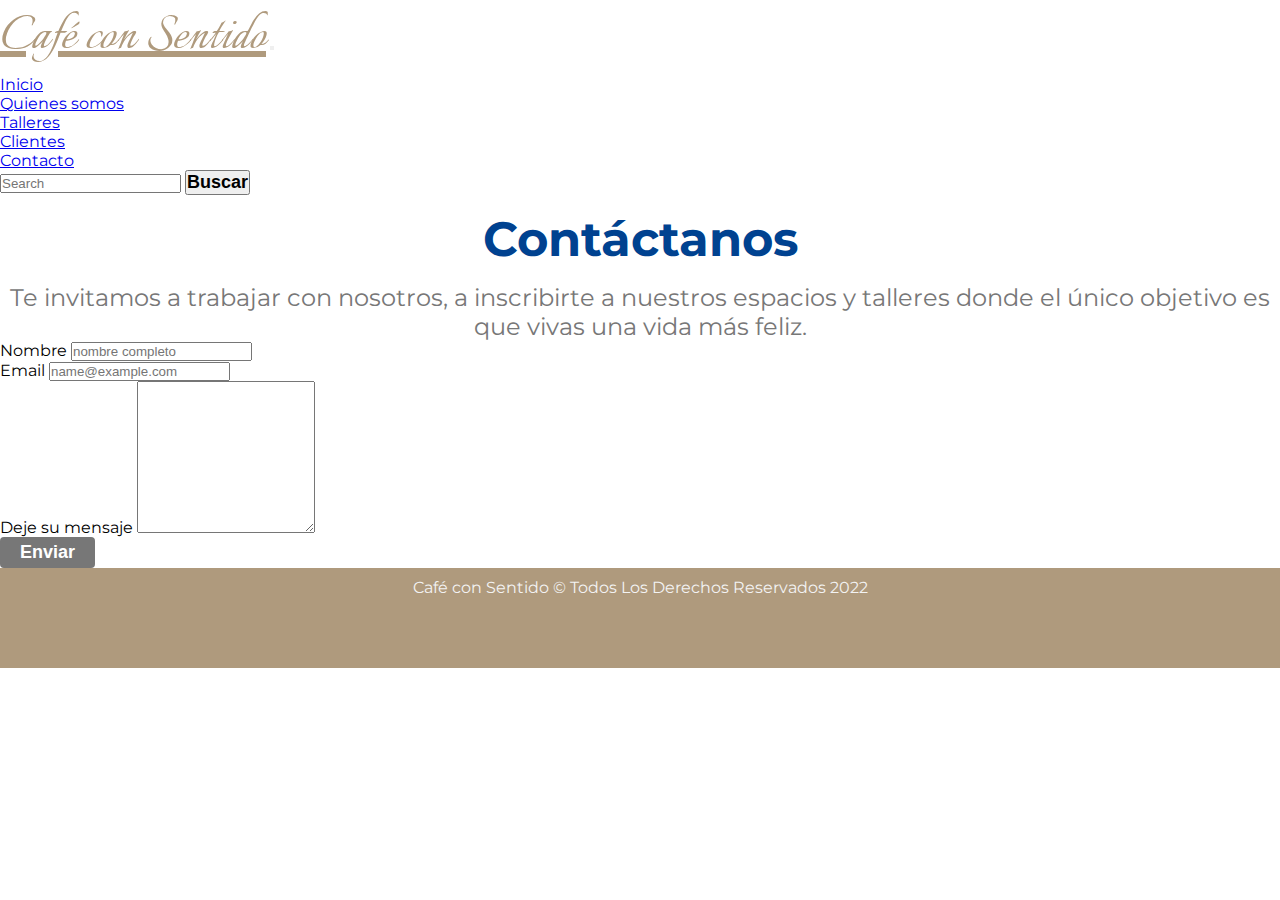
<file: pages/contactanos.html>
<!DOCTYPE html>
<html lang="en">
  <head>
    <meta charset="UTF-8" />
    <meta http-equiv="X-UA-Compatible" content="IE=edge" />
    <meta name="viewport" content="width=device-width, initial-scale=1.0" />
    <title>Contactanos | Cafe con Sentido</title>
    <meta name="keywords" content="felicidad extrema,felicidad aristoteles,felicidad absoluta,felicidad amor,felicidad budismo,felicidad buda,felicidad concepto,meditacion guiada,meditaciones,meditacion para la ansiedad,meditacion guiada corta,meditacion guiada para dormir,meditacion mindfulness,meditacion amor propio,meditacion al aire libre,meditacion amor propio y autoestima,meditacion a la mañana,meditacion a conciencia plena,meditacion a dios,meditacion budista,meditación beneficios,meditacion bombones para el alma,meditacion buda">

    <meta name="description" content="En Café con Sentido hemos creado espacios de escucha, de aprendizajes, de inspiración y creatividad para poner al servicio de personas, empresas y de toda la comunidad entregando poderosas herramientas de autoconocimiento y cuidado para avanzar a una mejor versión de sí mismos y una mayor plenitud. Contactanos si quieres saber más">
    
    <link
      href="https://cdn.jsdelivr.net/npm/bootstrap@5.1.3/dist/css/bootstrap.min.css"
      rel="stylesheet"
      integrity="sha384-1BmE4kWBq78iYhFldvKuhfTAU6auU8tT94WrHftjDbrCEXSU1oBoqyl2QvZ6jIW3"
      crossorigin="anonymous"
    />
    <link rel="stylesheet" href="../css/style.css" />

    <link
      rel="shortcut icon"
      href="../img/Logo_CCS-05.png"
      type="image/x-icon"
    />
  </head>
  <body>
    <header>
      <nav class="navbar navbar-expand-lg navbar-light bg-light">
        <div class="container-fluid">
          <a class="navbar-brand" href="#">Café con Sentido</a>
          <button
            class="navbar-toggler"
            type="button"
            data-bs-toggle="collapse"
            data-bs-target="#navbarSupportedContent"
            aria-controls="navbarSupportedContent"
            aria-expanded="false"
            aria-label="Toggle navigation"
          >
            <span class="navbar-toggler-icon"></span>
          </button>
          <div class="collapse navbar-collapse" id="navbarSupportedContent">
            <ul class="navbar-nav me-auto mb-2 mb-lg-0">
              <li class="nav-item">
                <a
                  class="nav-link"
                  aria-current="page"
                  href="../index.html"
                >
                  Inicio
                </a>
              </li>
              <li class="nav-item">
                <a class="nav-link" href="./quienessomos.html">Quienes somos</a>
              </li>
              <li class="nav-item">
                <a class="nav-link" href="./talleres.html">Talleres</a>
              </li>
              <li class="nav-item">
                <a class="nav-link" href="./confian.html">Clientes</a>
              </li>
              <li class="nav-item">
                <a class="nav-link active" href="./contactanos.html">Contacto</a>
              </li>
            </ul>
            <form class="d-flex">
              <input
                class="form-control me-2"
                type="search"
                placeholder="Search"
                aria-label="Search"
              />
              <button class="btn btn-outline-success" type="submit">
                Buscar
              </button>
            </form>
          </div>
        </div>
      </nav>
    </header>
    <main>
      <div class="container marketing">
        <div class="row py-lg-5">
          <h1 class="titularPagina--center">Contáctanos</h1>
          <p class="subTitularPagina--center">
            Te invitamos a trabajar con nosotros, a inscribirte a nuestros espacios y talleres donde el único objetivo es que vivas una vida más feliz.
          </p>
        </div>
      </div>

      <div class="container-sm">
        <form>
          <div class="mb-3">
            <label for="exampleFormControlInput1" class="form-label">
              Nombre
            </label>
            <input
              type="text"
              class="form-control"
              placeholder="nombre completo"
            />
          </div>

          <div class="mb-3">
            <label for="exampleFormControlInput1" class="form-label">
              Email
            </label>
            <input
              type="email"
              class="form-control"
              placeholder="name@example.com"
            />
          </div>

          <div class="mb-3">
            <label for="exampleFormControlTextarea1" class="form-label">
              Deje su mensaje
            </label>
            <textarea class="form-control" rows="10"></textarea>
          </div>

         
                    
              </div>
            </div>

            <div class="row py-lg-5">
              <button type="submit" class="btn-talleres">Enviar</button>
            </div>
       
          </fieldset>
        </form>
      </div>
      <footer class="w-100  d-flex  align-items-center justify-content-center flex-wrap">
        <p class="fs-5 px-3  pt-3">Café con Sentido &copy; Todos Los Derechos Reservados 2022</p>
        <div id="iconos" >
            <a href="#"><i class="bi bi-facebook"></i></a>
            <a href="#"><i class="bi bi-twitter"></i></a>
            <a href="#"><i class="bi bi-instagram"></i></a>  
        </div>
      </footer>
      
    </main>
    <script
      src="https://cdn.jsdelivr.net/npm/bootstrap@5.1.3/dist/js/bootstrap.bundle.min.js"
      integrity="sha384-ka7Sk0Gln4gmtz2MlQnikT1wXgYsOg+OMhuP+IlRH9sENBO0LRn5q+8nbTov4+1p"
      crossorigin="anonymous"
    ></script>
  </body>
</html>
</file>
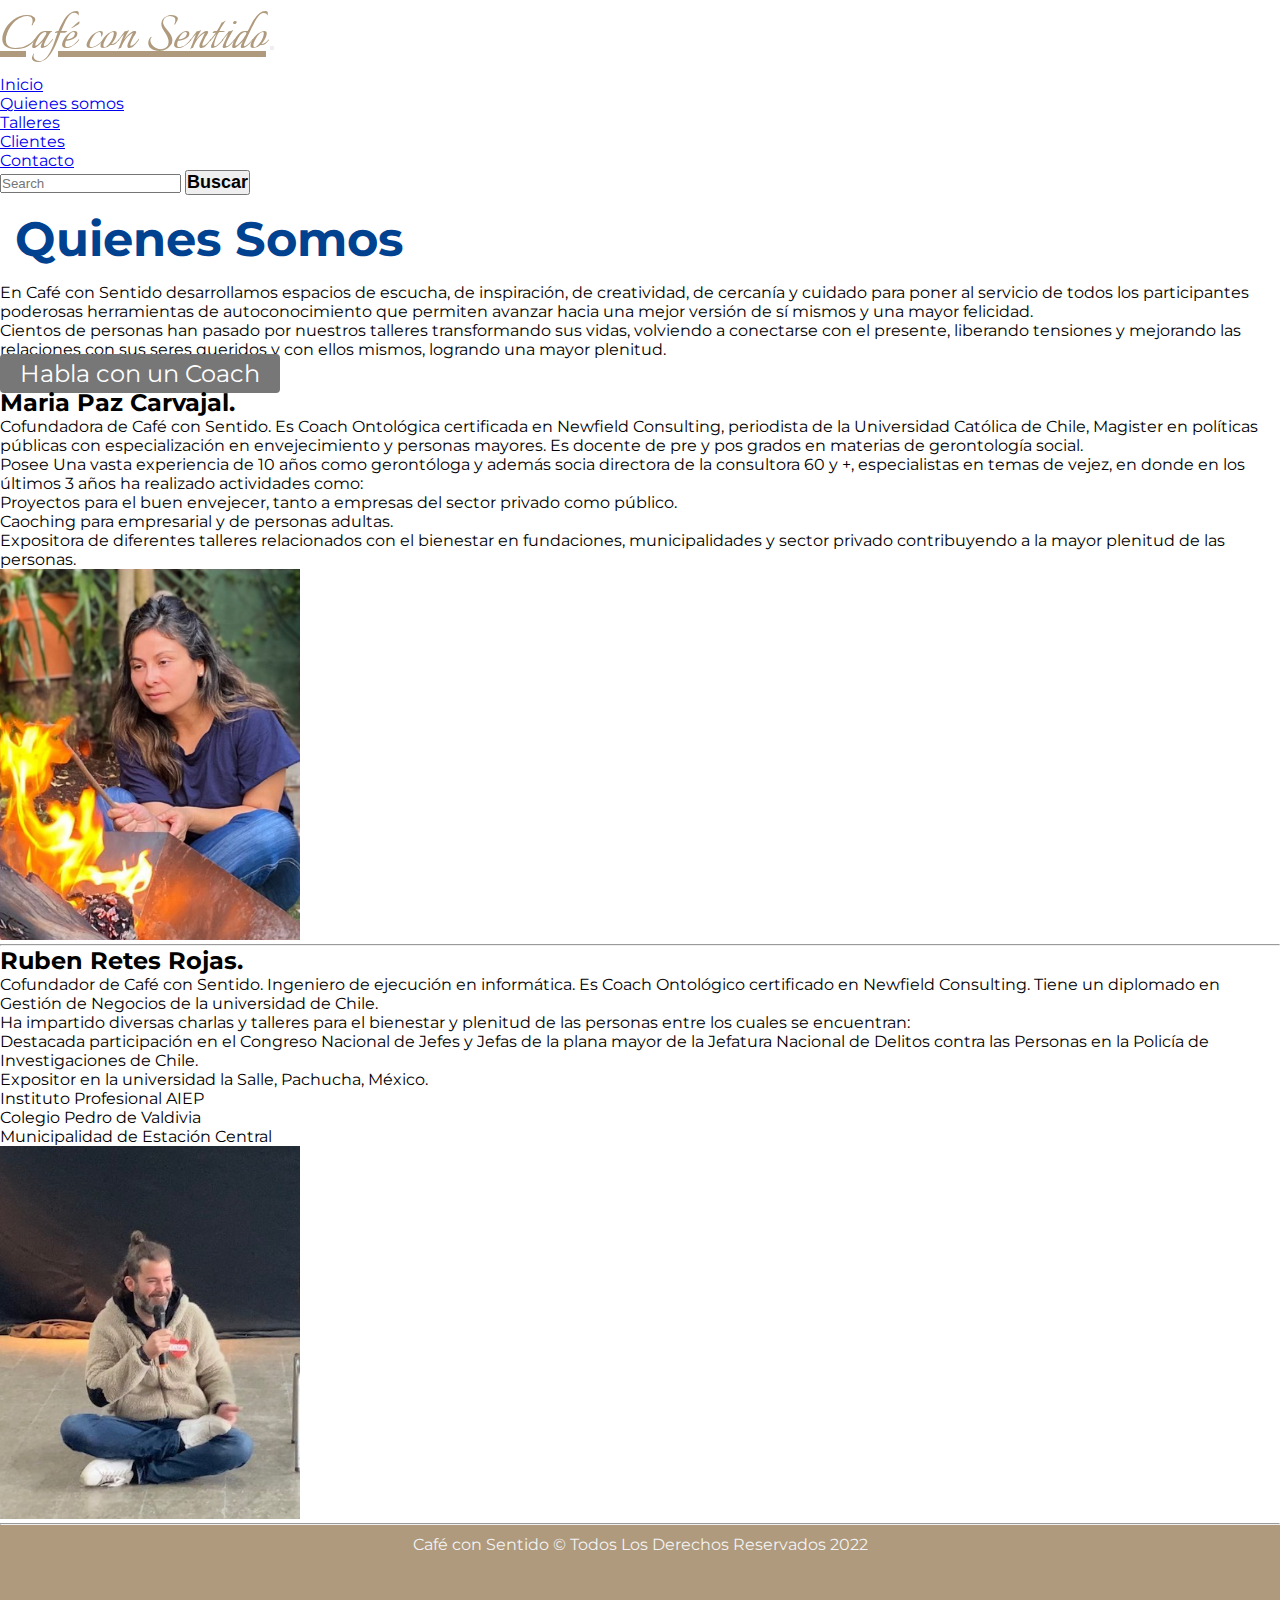
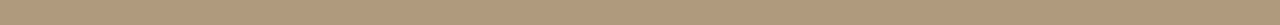
<file: pages/quienessomos.html>
<!DOCTYPE html>
<html lang="en">
  <head>
    <meta charset="UTF-8" />
    <meta http-equiv="X-UA-Compatible" content="IE=edge" />
    <meta name="viewport" content="width=device-width, initial-scale=1.0" />
    <title>Quienes Somos | Cafe con Sentido</title>
    
    <meta name="description" content="Cientos de personas han pasado por nuestros talleres transformando sus vidas, volviendo a conectarse con el presente, liberando tensiones y mejorando las relaciones con sus seres queridos y con ellos mismos, logrando una mayor plenitud.">
    <meta name="keywords" content="coaching ontologico,	coaching que es, coaching empresarial, coaching organizacional, coaching argentina,coaching chile, coaching latam, coaching agiles">

    
    <link
      href="https://cdn.jsdelivr.net/npm/bootstrap@5.1.3/dist/css/bootstrap.min.css"
      rel="stylesheet"
      integrity="sha384-1BmE4kWBq78iYhFldvKuhfTAU6auU8tT94WrHftjDbrCEXSU1oBoqyl2QvZ6jIW3"
      crossorigin="anonymous"
    />
    <link rel="stylesheet" href="../css/style.css" />

    <link
    rel="shortcut icon"
    href="../img/Logo_CCS-05.png"
    type="image/x-icon"
  />
  </head>
  
    <header>
      <nav class="navbar navbar-expand-lg navbar-light bg-light">
        <div class="container-fluid">
          <a class="navbar-brand" href="#">Café con Sentido</a>
          <button
            class="navbar-toggler"
            type="button"
            data-bs-toggle="collapse"
            data-bs-target="#navbarSupportedContent"
            aria-controls="navbarSupportedContent"
            aria-expanded="false"
            aria-label="Toggle navigation"
          >
            <span class="navbar-toggler-icon"></span>
          </button>
          <div class="collapse navbar-collapse" id="navbarSupportedContent">
            <ul class="navbar-nav me-auto mb-2 mb-lg-0">
              <li class="nav-item">
                <a
                  class="nav-link"
                  aria-current="page"
                  href="../index.html"
                >
                  Inicio
                </a>
              </li>
              <li class="nav-item">
                <a class="nav-link active" href="./quienessomos.html">Quienes somos</a>
              </li>
              <li class="nav-item">
                <a class="nav-link" href="./talleres.html">Talleres</a>
              </li>
              <li class="nav-item">
                <a class="nav-link" href="./confian.html">Clientes</a>
              </li>
              <li class="nav-item">
                <a class="nav-link" href="./contactanos.html">Contacto</a>
              </li>
            </ul>
            <form class="d-flex">
              <input
                class="form-control me-2"
                type="search"
                placeholder="Search"
                aria-label="Search"
              />
              <button class="btn btn-outline-success" type="submit">
                Buscar
              </button>
            </form>
          </div>
        </div>
      </nav>
    </header>
    <div>
      <section class="py-5 text-center container">

        <div class="row py-lg-5">
          <div class="col-lg-11 col-md-8 mx-auto">
            <h1 class="titularPagina">Quienes Somos</h1>
           
            <p class="lead text-muted">
              En Café con Sentido desarrollamos espacios de escucha, de inspiración, de creatividad, de cercanía y cuidado para poner al servicio de todos los participantes poderosas herramientas de autoconocimiento que permiten avanzar hacia una mejor versión de sí mismos y una mayor felicidad.
            </p>
            <p class="lead text-muted">
              Cientos de personas han pasado por nuestros talleres transformando sus vidas, volviendo a conectarse con el presente, liberando tensiones y mejorando las relaciones con sus seres queridos y con ellos mismos, logrando una mayor plenitud.

            </p>
            
            <p>
              <a href="./contactanos.html" class="btn-talleres">
                Habla con un Coach
              </a>
            </p>
          </div>
        </div>
      </section>

      <div class="container marketing">
        <div class="row featurette">
          <div class="col-md-7">
            <h2 class="featurette-heading">
              Maria Paz Carvajal.
            </h2>
            <p class="lead">
              Cofundadora de Café con Sentido. Es Coach Ontológica certificada en Newfield Consulting, periodista de la Universidad Católica de Chile, Magister en políticas públicas con especialización en envejecimiento y personas mayores. Es docente de pre y pos grados en materias de gerontología social.
            </p>
<div class="text-muted">
            <p>
              Posee Una vasta experiencia de  10 años como gerontóloga y además socia directora de la consultora 60 y +, especialistas en temas de vejez,  en donde en los últimos 3 años ha realizado actividades como:
            </p>
            <ul>
              <li>Proyectos para el buen envejecer, tanto a empresas del sector privado como público.
              </li>
              <li>Caoching para empresarial y de personas adultas.</li>
              <li>Expositora de diferentes talleres relacionados con el bienestar en fundaciones, municipalidades y sector privado contribuyendo a la mayor plenitud de las personas.</li>
            </ul>
          </div>
          </div>
          <div class="col-md-5">
              <img src="../img/paz.png" alt="" class="quienessomos-img">
          </div>
        </div>

        <hr class="featurette-divider" />

        <div class="row featurette">
          <div class="col-md-7 order-md-2">
            <h2 class="featurette-heading">
              Ruben Retes Rojas.
            </h2>
            <p class="lead">
              Cofundador de Café con Sentido. Ingeniero de ejecución en informática. Es Coach Ontológico certificado en Newfield Consulting. Tiene un diplomado en Gestión de Negocios de la universidad de Chile. 
            </p>
          <div class="text-muted">
            <p>
              Ha impartido diversas charlas y talleres para el bienestar y plenitud de las personas entre los cuales se encuentran:
            </p>
            <ul>
              <li>Destacada participación en el Congreso Nacional de Jefes y Jefas de la plana mayor de la Jefatura Nacional de Delitos contra las Personas en la Policía de Investigaciones de Chile.
              </li>
              <li>Expositor en la universidad la Salle, Pachucha, México.</li>
              <li>Instituto Profesional AIEP</li>
                
              <li>Colegio Pedro de Valdivia</li>
              <li>Municipalidad de Estación Central</li>
            </ul>
          </div>     
          </div>
          <div class="col-md-5 order-md-1">
            <div class="col-md-5">
              <img src="../img/ruben.jpg" alt="" class="quienessomos-img">
          </div>
          </div>
        </div>
        <hr class="featurette-divider" />
      </div>
    
      <footer class="w-100  d-flex  align-items-center justify-content-center flex-wrap">
        <p class="fs-5 px-3  pt-3">Café con Sentido &copy; Todos Los Derechos Reservados 2022</p>
        <div id="iconos" >
            <a href="#"><i class="bi bi-facebook"></i></a>
            <a href="#"><i class="bi bi-twitter"></i></a>
            <a href="#"><i class="bi bi-instagram"></i></a>  
        </div>
      </footer>
      
  
    </main>
    
  

    <script
      src="https://cdn.jsdelivr.net/npm/bootstrap@5.1.3/dist/js/bootstrap.bundle.min.js"
      integrity="sha384-ka7Sk0Gln4gmtz2MlQnikT1wXgYsOg+OMhuP+IlRH9sENBO0LRn5q+8nbTov4+1p"
      crossorigin="anonymous"
    ></script>

  </body>
</html>
</file>
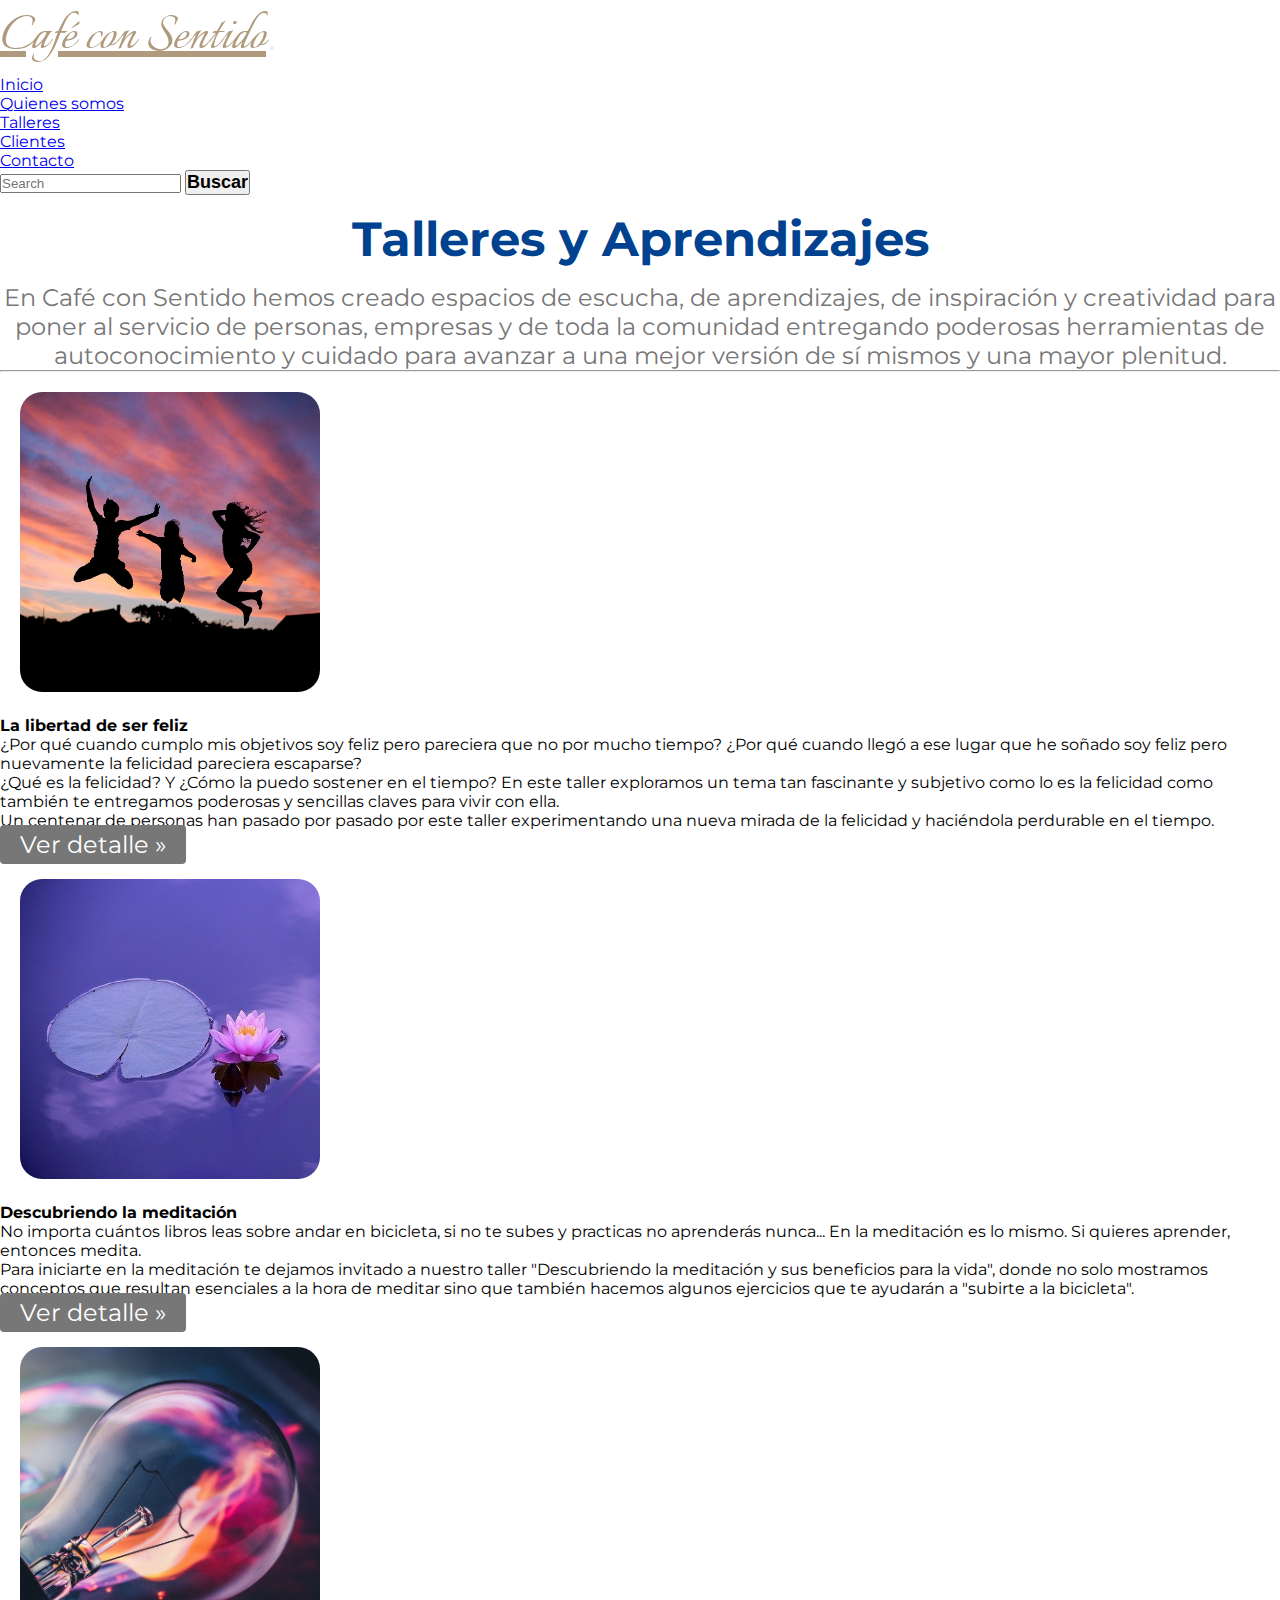
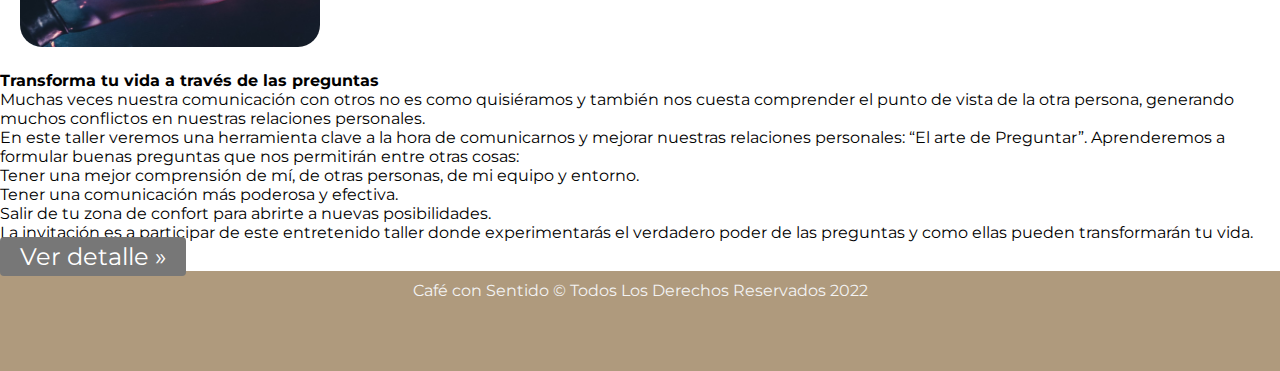
<file: pages/talleres.html>
<!DOCTYPE html>
<html lang="en">
  <head>
    <meta charset="UTF-8" />
    <meta http-equiv="X-UA-Compatible" content="IE=edge" />
    <meta name="viewport" content="width=device-width, initial-scale=1" />
    <title>Talleres y Aprendizajes | Cafe con Sentido</title>
    <meta name="keywords" content="felicidad extrema,felicidad aristoteles,felicidad absoluta,felicidad amor,felicidad budismo,felicidad buda,felicidad concepto,meditacion guiada,meditaciones,meditacion para la ansiedad,meditacion guiada corta,meditacion guiada para dormir,meditacion mindfulness,meditacion amor propio,meditacion al aire libre,meditacion amor propio y autoestima,meditacion a la mañana,meditacion a conciencia plena,meditacion a dios,meditacion budista,meditación beneficios,meditacion bombones para el alma,meditacion buda">

    <meta name="description" content="Un centenar de personas han pasado por pasado por nuestros talleres, experimentando una nueva mirada de la felicidad y haciéndola perdurable en el tiempo.">
    
    <link
      href="https://cdn.jsdelivr.net/npm/bootstrap@5.1.3/dist/css/bootstrap.min.css"
      rel="stylesheet"
      integrity="sha384-1BmE4kWBq78iYhFldvKuhfTAU6auU8tT94WrHftjDbrCEXSU1oBoqyl2QvZ6jIW3"
      crossorigin="anonymous"
    />
    <link rel="stylesheet" href="../css/style.css" />

    <link
      rel="shortcut icon"
      href="../img/Logo_CCS-05.png"
      type="image/x-icon"
    />
  </head>
  <body>
    <header>
      <nav class="navbar navbar-expand-lg navbar-light bg-light">
        <div class="container-fluid">
          <a class="navbar-brand" href="#">Café con Sentido</a>
          <button
            class="navbar-toggler"
            type="button"
            data-bs-toggle="collapse"
            data-bs-target="#navbarSupportedContent"
            aria-controls="navbarSupportedContent"
            aria-expanded="false"
            aria-label="Toggle navigation"
          >
            <span class="navbar-toggler-icon"></span>
          </button>
          <div class="collapse navbar-collapse" id="navbarSupportedContent">
            <ul class="navbar-nav me-auto mb-2 mb-lg-0">
              <li class="nav-item">
                <a
                  class="nav-link"
                  aria-current="page"
                  href="../index.html"
                >
                  Inicio
                </a>
              </li>
              <li class="nav-item">
                <a class="nav-link" href="./quienessomos.html">Quienes somos</a>
              </li>
              <li class="nav-item">
                <a class="nav-link active" href="./talleres.html">Talleres</a>
              </li>
              <li class="nav-item">
                <a class="nav-link" href="./confian.html">Clientes</a>
              </li>
              <li class="nav-item">
                <a class="nav-link" href="./contactanos.html">Contacto</a>
              </li>
            </ul>
            <form class="d-flex">
              <input
                class="form-control me-2"
                type="search"
                placeholder="Search"
                aria-label="Search"
              />
              <button class="btn btn-outline-success" type="submit">
                Buscar
              </button>
            </form>
          </div>
        </div>
      </nav>
    </header>
    <main>
      <div class="container marketing">
        <div class="row py-lg-5">
          <h1 class="titularPagina--center">Talleres y Aprendizajes</h1>
          <p class="subTitularPagina--center">
            En Café con Sentido hemos creado espacios de escucha, de
            aprendizajes, de inspiración y creatividad para poner al servicio de
            personas, empresas y de toda la comunidad entregando poderosas
            herramientas de autoconocimiento y cuidado para avanzar a una mejor
            versión de sí mismos y una mayor plenitud.
          </p>
        </div>

        <div class="row">
          <hr class="featurette-divider" />
          <div class="col-lg-4">
            <img src="../img/taller1.jpg" class="content-img" />

            <h4>La libertad de ser feliz</h4>
            <p class="text-muted">
              ¿Por qué cuando cumplo mis objetivos soy feliz pero pareciera que
              no por mucho tiempo? ¿Por qué cuando llegó a ese lugar que he
              soñado soy feliz pero nuevamente la felicidad pareciera escaparse?
            </p>
            <p class="text-muted">
              ¿Qué es la felicidad? Y ¿Cómo la puedo sostener en el tiempo? En
              este taller exploramos un tema tan fascinante y subjetivo como lo
              es la felicidad como también te entregamos poderosas y sencillas
              claves para vivir con ella.
            </p>
            <p class="text-muted">
              Un centenar de personas han pasado por pasado por este taller
              experimentando una nueva mirada de la felicidad y haciéndola
              perdurable en el tiempo.
            </p>
            <p><a class="btn-talleres" href="#">Ver detalle &raquo;</a></p>
          </div>

          <div class="col-lg-4">
            <img src="../img/taller3.jpg" class="content-img" />

            <h4>Descubriendo la meditación</h2>
            <p class="text-muted">
              No importa cuántos libros leas sobre andar en bicicleta, si no te
              subes y practicas no aprenderás nunca... En la meditación es lo
              mismo. Si quieres aprender, entonces medita.
            </p>
            <p class="text-muted">
              Para iniciarte en la meditación te dejamos invitado a nuestro
              taller "Descubriendo la meditación y sus beneficios para la vida",
              donde no solo mostramos conceptos que resultan esenciales a la
              hora de meditar sino que también hacemos algunos ejercicios que te
              ayudarán a "subirte a la bicicleta".
            </p>
            <p><a class="btn-talleres" href="#">Ver detalle &raquo;</a></p>
          </div>
          <div class="col-lg-4">
            <img src="../img/taller2.jpg" class="content-img" />

            <h4>Transforma tu vida a través de las preguntas</h3>
            <p class="text-muted">
              Muchas veces nuestra comunicación con otros no es como quisiéramos
              y también nos cuesta comprender el punto de vista de la otra
              persona, generando muchos conflictos en nuestras relaciones
              personales.
            </p>
            <p class="text-muted"> 
              En este taller veremos una herramienta clave a la hora de comunicarnos y mejorar nuestras relaciones personales: “El arte de Preguntar”.
Aprenderemos a formular buenas preguntas que nos permitirán entre otras cosas:
            </p>
            <p>
              <ul class="text-muted"> 
                <li>Tener una mejor comprensión de mí, de otras personas, de mi equipo y entorno.</li>
              <li>Tener una comunicación más poderosa y efectiva.</li>
            <li>Salir de tu zona de confort para abrirte a nuevas posibilidades.</li>  
            </ul>
            </p>
            <p class="text-muted">La invitación es a participar de este entretenido taller donde experimentarás el verdadero poder de las preguntas y como ellas pueden transformarán tu vida.</p>
            <p><a class="btn-talleres" href="#">Ver detalle &raquo;</a></p>
          </div>
        </div>
      </div>

      <footer class="w-100  d-flex  align-items-center justify-content-center flex-wrap">
        <p class="fs-5 px-3  pt-3">Café con Sentido &copy; Todos Los Derechos Reservados 2022</p>
        <div id="iconos" >
            <a href="#"><i class="bi bi-facebook"></i></a>
            <a href="#"><i class="bi bi-twitter"></i></a>
            <a href="#"><i class="bi bi-instagram"></i></a>  
        </div>
      </footer>
      

      <script
        src="https://cdn.jsdelivr.net/npm/bootstrap@5.1.3/dist/js/bootstrap.bundle.min.js"
        integrity="sha384-ka7Sk0Gln4gmtz2MlQnikT1wXgYsOg+OMhuP+IlRH9sENBO0LRn5q+8nbTov4+1p"
        crossorigin="anonymous"
      ></script>
    </main>
  </body>
</html>
</file>
<file: css/style.css>
@import url("https://fonts.googleapis.com/css2?family=Montserrat&display=swap");
@import url("https://fonts.googleapis.com/css2?family=Roboto&display=swap");
@import url("https://fonts.googleapis.com/css2?family=Italianno&display=swap");
footer {
  background: -webkit-gradient(linear, left top, right top, from(#2191D0), color-stop(#01D7D9), to(#EAE5D2));
  background: linear-gradient(90deg, #2191D0, #01D7D9, #EAE5D2);
  color: white;
  text-align: center;
  height: 50px;
  padding: 10px;
}

.btn-contactanos {
  background: #004290;
  color: white;
  padding: 5px 20px;
  font-size: x-large;
  text-decoration: none;
  border-radius: 0.25rem;
  vertical-align: middle;
  cursor: pointer;
  border: 0;
}

.btn-talleres {
  background: #777;
  color: white;
  padding: 5px 20px;
  font-size: x-large;
  text-decoration: none;
  border-radius: 0.25rem;
  vertical-align: middle;
  cursor: pointer;
  border: 0;
}

.btn-formulario {
  background: #2191D0;
  color: white;
  padding: 5px 20px;
  font-size: x-large;
  text-decoration: none;
  border-radius: 0.25rem;
  vertical-align: middle;
  cursor: pointer;
  border: 0;
}

.btn-contactanos:hover {
  color: white;
  background: #EAE5D2;
}

.btn-talleres:hover {
  color: white;
  background: #EAE5D2;
}

.btn-formulario:hover {
  color: white;
  background: #EAE5D2;
}

.titularPagina, .titularPagina--center {
  font-size: 3rem;
  color: #004290;
  padding: 15px;
}

.subTitularPagina, .subTitularPagina--center {
  font-size: 1.5rem;
  color: #777 !important;
}

.titularPagina--center {
  text-align: center;
}

.subTitularPagina--center {
  text-align: center;
}

* {
  padding: 0;
  margin: 0;
}

body {
  font-family: 'Montserrat', sans-serif;
  overflow-x: hidden;
}

/* menu */
#menu a, button {
  font-size: 18px !important;
  font-weight: 600;
}

#menu a {
  color: #AF9A7D;
}

nav li a:hover {
  background: #AF9A7D !important;
  color: white !important;
}

.navbar-brand {
  color: #AF9A7D !important;
  font-family: 'Italianno', cursive;
  font-size: 60px !important;
}

/* Carrusel */
.carousel-inner {
  max-height: 39rem !important;
}

#img-equipo {
  max-height: 30rem !important;
  width: 50%;
}

.carousel-inner .carousel-item .carousel-caption {
  background: darkgoldenrod;
  opacity: 0.6;
  color: white;
}

/* Otras customizaciones */
.img-fluid-logo {
  width: 200px;
}

.quienessomos-img {
  max-width: 300px;
}

.content-img {
  padding: 10px;
  margin: 10px;
  border-radius: 10%;
  width: 300px;
  height: 300px;
}

.card-img-top {
  max-height: 220px;
}

/*===================SECCION NUESTRO EQUIPO MAPA==========================*/
#local {
  margin-top: 50px;
  background-color: #f3f3f3;
  display: -webkit-box;
  display: -ms-flexbox;
  display: flex;
  -webkit-box-pack: center;
      -ms-flex-pack: center;
          justify-content: center;
  padding-bottom: 300px;
}

.mapa {
  background: url(../img/mapa.png);
  width: 100%;
  height: 500px;
}

.wrapper-local {
  width: 50%;
  margin-left: 100px;
  padding-top: 150px;
}

/*===========================SECCION EQUIPO MIAMI==================================*/
#numeros-local {
  margin: 0 !important;
  padding: 0 !important;
}

#numeros-local div {
  padding: 0 20px 0 0;
  text-align: left;
  height: 48px;
}

#numeros-local div:not(:last-child) {
  border-right: 2px solid #3f3f3f;
}

#numeros-local div:not(:first-child) {
  padding-left: 20px;
}

#numeros-local p {
  margin: 0;
}

/*=========================CONTACTOS BACKGROUND================================*/
#bg-contactos {
  position: relative;
  top: -130px;
}

#seccion-contacto {
  background-color: #1b2a4e;
  min-height: 500px;
  position: relative;
}

/*=========================CONTACTOS FORMULARIO================================*/
#contenedor-formulario {
  position: absolute;
  top: 30%;
  left: 50%;
  -webkit-transform: translate(-50%, -50%);
          transform: translate(-50%, -50%);
  background: #fbfafa;
  border-radius: 5px;
}

#titulo-formulario {
  color: #3f3f3f;
}

/*=========================FOOTER================================*/
footer {
  background: #AF9A7D;
  min-height: 80px;
}

footer p {
  color: #f3f3f3;
  text-align: center;
}

#iconos i {
  font-size: 26px;
  padding: 0 8px;
  color: #f3f3f3;
}

/*=========================MEDIA QUERIES PANTALLA ANCHA================================*/
@media (max-width: 1200px) {
  #intro, #equipo {
    width: 90% !important;
    margin: auto;
  }
  #local {
    -ms-flex-wrap: wrap;
        flex-wrap: wrap;
    padding-top: 30px;
  }
  .wrapper-local {
    width: 90%;
    margin: auto;
    padding-top: 50px;
  }
}

/*=========================MEDIA QUERIES PANTALLA SM================================*/
@media (max-width: 768px) {
  #intro, #equipo {
    width: 90% !important;
    margin: auto;
  }
  #img-equipo {
    max-height: 20rem !important;
    width: 90%;
  }
  .wrapper-local {
    width: 90%;
    margin: auto;
    padding-top: 50px;
  }
  #local {
    -ms-flex-wrap: wrap;
        flex-wrap: wrap;
  }
  .mapa img {
    width: 100%;
    height: auto;
  }
  #bg-contactos {
    top: -120px;
  }
}

/*=========================MEDIA QUERIES PANTALLA EXTRA-SM================================*/
@media (max-width: 576px) {
  #servicios-fila-2 {
    width: 100% !important;
  }
  #servicios-fila-1 {
    width: 100% !important;
  }
  .icono-wrap {
    -ms-flex-wrap: wrap !important;
        flex-wrap: wrap !important;
    -webkit-box-pack: center !important;
        -ms-flex-pack: center !important;
            justify-content: center !important;
    text-align: center;
  }
}
/*# sourceMappingURL=style.css.map */
</file>
